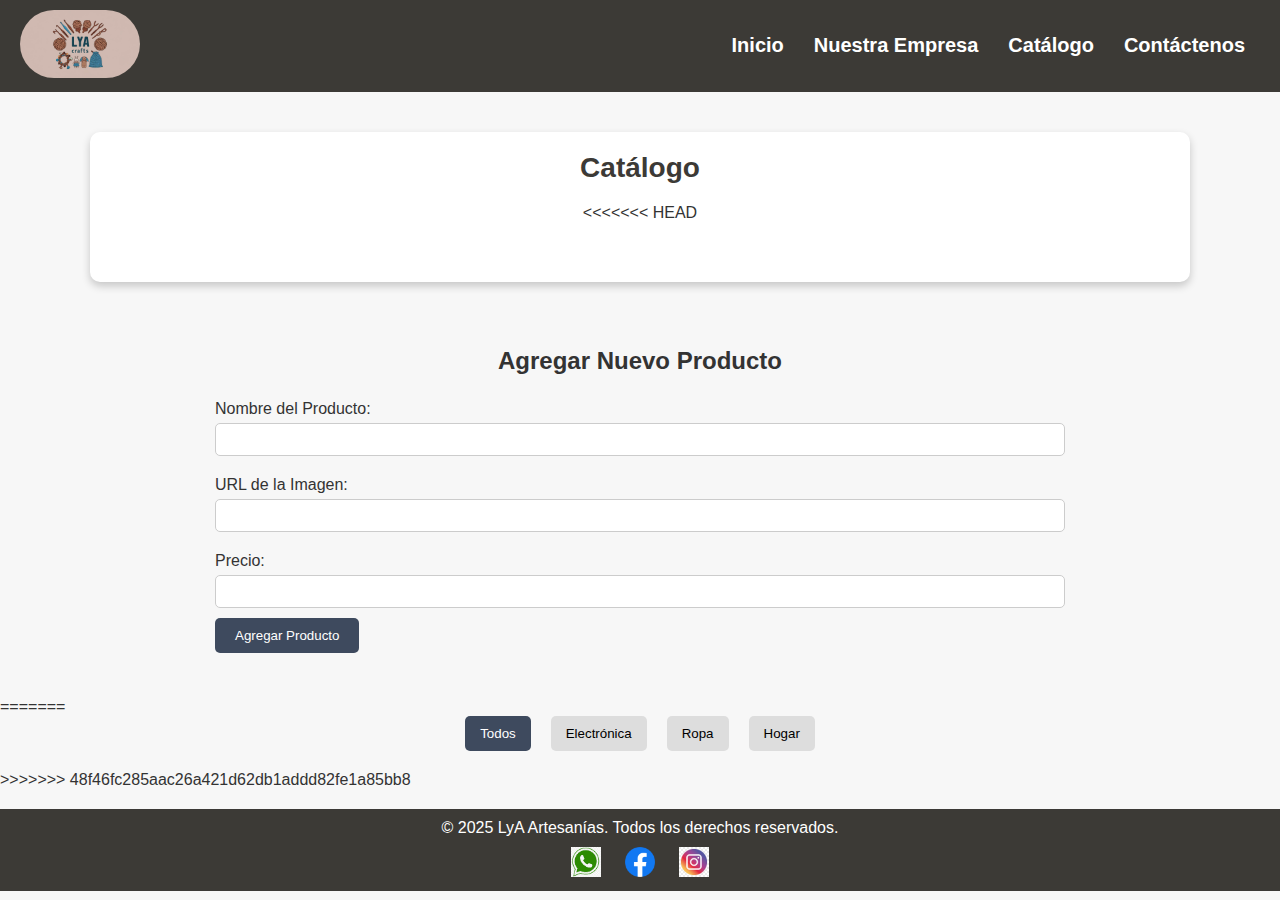
<file: catologo.html>
<!DOCTYPE html>
<html lang="es">
<head>
    <meta charset="UTF-8">
    <meta name="viewport" content="width=device-width, initial-scale=1.0">
    <title>Catálogo de Productos</title>
    <link rel="stylesheet" href="codigocss.css">
</head>
<body>
    <header>
        <div class="logo-container">
            <a href="index.html"><img src="imagenes/logo.jpg" alt="LyA Artesanías"></a>
        </div>
        <nav>
            <ul>
                <li><a href="index.html">Inicio</a></li>
                <li><a href="nuestra_empresa.html">Nuestra Empresa</a></li>
                <li><a href="#">Catálogo</a></li>
                <li><a href="contacto.html">Contáctenos</a></li>
            </ul>
        </nav>
    </header>

    <section id="catalogo">
        <h2>Catálogo</h2>
<<<<<<< HEAD
        <div class="productos">
            <!-- Aquí se cargarán los productos dinámicamente -->
        </div>
    </section>

    <section id="agregar-producto">
        <h2>Agregar Nuevo Producto</h2>
        <form id="formAgregarProducto">
            <label for="nombre">Nombre del Producto:</label>
            <input type="text" id="nombre" required>

            <label for="imagen">URL de la Imagen:</label>
            <input type="url" id="imagen" required>

            <label for="precio">Precio:</label>
            <input type="text" id="precio" required>

            <button type="submit">Agregar Producto</button>
        </form>
    </section>

=======
        
        <!-- Filtros por categoría -->
        <div class="categorias">
            <button class="categoria-btn activo" data-categoria="todos">Todos</button>
            <button class="categoria-btn" data-categoria="electronica">Electrónica</button>
            <button class="categoria-btn" data-categoria="ropa">Ropa</button>
            <button class="categoria-btn" data-categoria="hogar">Hogar</button>
        </div>
        
        <!-- Galería de productos -->
        <div class="galeria" id="galeria-productos">
            <!-- Los productos se cargarán dinámicamente con JavaScript -->
        </div>
    </section>

    <!-- Script para la funcionalidad de la galería -->
>>>>>>> 48f46fc285aac26a421d62db1addd82fe1a85bb8
    <script src="codigo_java.js"></script>
</body>
<footer>
    <div class="footer-container">
        <p>&copy; 2025 LyA Artesanías. Todos los derechos reservados.</p>

        <div class="social-links">
            <a href="https://wa.me/1234567890" target="_blank" class="whatsapp">
                <img src="imagenes/png-clipart-whats-app-logo-whatsapp-logo-whatsapp-cdr-leaf-thumbnail.png" alt="WhatsApp">
            </a>
            <a href="https://www.facebook.com/" target="_blank" class="facebook">
                <img src="imagenes/Facebook_Logo_(2019).png" alt="Facebook">
            </a>
            <a href="https://www.instagram.com/" target="_blank" class="instagram">
                <img src="imagenes/sm_5b37de3263964.jpg" alt="Instagram">
            </a>
        </div>
    </div>
</footer>

</html>
</file>
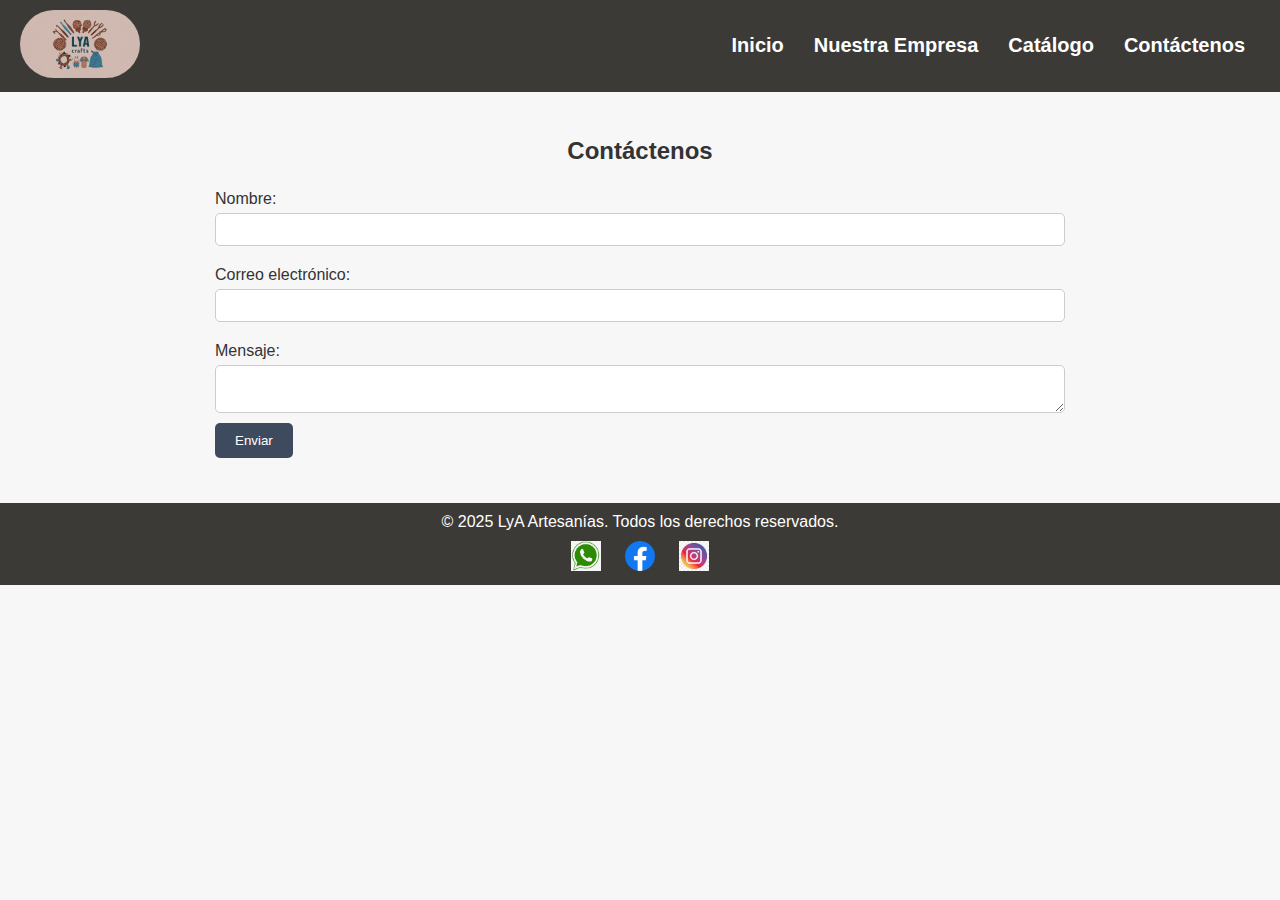
<file: contacto.html>
<!DOCTYPE html>
<html lang="en">
<head>
    
    <meta charset="UTF-8">
    <meta name="viewport" content="width=device-width, initial-scale=1.0">
    <title>Document</title>
    <link rel="stylesheet" href="codigocss.css">
</head>
<body>
    <header>
        <div class="logo-container">
            <a href="index.html"><img src="imagenes/logo.jpg" alt="LyA Artesanías"></a>
        </div>
        <nav>
            <ul>
                <li><a href="index.html">Inicio</a></li>
                <li><a href="nuestra_empresa.html">Nuestra Empresa</a></li>
                <li><a href="catologo.html">Catálogo</a></li>
                <li><a href="#">Contáctenos</a></li>
            </ul>
        </nav>
    </header>


    <section id="contacto">
        <h2>Contáctenos</h2>
        <form id="formContacto">
            <label for="nombre">Nombre:</label>
            <input type="text" id="nombre" name="nombre" required>
            <label for="email">Correo electrónico:</label>
            <input type="email" id="email" name="email" required>
            <label for="mensaje">Mensaje:</label>
            <textarea id="mensaje" name="mensaje" required></textarea>
            <button type="submit">Enviar</button>
        </form>
    </section>
</body>
<footer>
    <div class="footer-container">
        <p>&copy; 2025 LyA Artesanías. Todos los derechos reservados.</p>

        <div class="social-links">
            <a href="https://wa.me/1234567890" target="_blank" class="whatsapp">
                <img src="imagenes/png-clipart-whats-app-logo-whatsapp-logo-whatsapp-cdr-leaf-thumbnail.png" alt="WhatsApp">
            </a>
            <a href="https://www.facebook.com/" target="_blank" class="facebook">
                <img src="imagenes/Facebook_Logo_(2019).png" alt="Facebook">
            </a>
            <a href="https://www.instagram.com/" target="_blank" class="instagram">
                <img src="imagenes/sm_5b37de3263964.jpg" alt="Instagram">
            </a>
        </div>
    </div>
</footer>

</html>
</file>
<file: codigocss.css>
* {
    margin: 0;
    padding: 0;
    box-sizing: border-box;
}

body {
    font-family: Arial, sans-serif;
    background-color: #f7f7f7;
    color: #333;
<<<<<<< HEAD
    line-height: 1.6;
=======
    padding: 20px;
>>>>>>> 48f46fc285aac26a421d62db1addd82fe1a85bb8
}

header {
    background-color: #3c3a36; /* Marrón oscuro */
    padding: 10px 0;
}

nav ul {
    list-style: none;
    display: flex;
    justify-content: center;
}

nav ul li {
    margin: 0 15px;
}

nav ul li a {
    color: #ffffff;
    text-decoration: none;
    font-size: 20px;
    font-weight: bold;
}

nav ul li a:hover {
    text-decoration: underline;
}

section {
    padding: 25px;
    margin: 20px auto;
    max-width: 900px;
}

#inicio {
    background-color: #d9b89c; /* Marrón claro */
    text-align: center;
}

#empresa {
    background-color: #c39a6b; /* Marrón intermedio */
    padding: 30px;
    border-radius: 10px;
    box-shadow: 0px 4px 8px rgba(0, 0, 0, 0.2);
}

#empresa h2 {
    text-align: center;
    margin-bottom: 15px;
    color: #3c3a36;
}

#empresa h3 {
    margin-top: 20px;
    color: #3c3a36;
    border-bottom: 2px solid #3c3a36;
    padding-bottom: 5px;
}

#empresa ul {
    list-style: disc;
    margin-left: 20px;
}

blockquote {
    background-color: #fff;
    border-left: 5px solid #3c3a36;
    padding: 10px 15px;
    font-style: italic;
    margin: 15px 0;
}

.imagen-artesanos {
    text-align: center;
    margin-top: 20px;
}

.imagen-artesanos img {
    max-width: 100%;
    height: auto;
    border-radius: 10px;
    box-shadow: 0px 4px 8px rgba(0, 0, 0, 0.2);
}

.imagen-artesanos p {
    margin-top: 10px;
    font-style: italic;
    color: #555;
}

footer {
    text-align: center;
    background-color: #3c3a36;
    color: #fff;
    padding: 10px 0;
    margin-top: 20px;
}

h1, h2 {
    margin-bottom: 15px;
    text-align: center;
}

form {
    display: flex;
    flex-direction: column;
    align-items: flex-start;
}

form label {
    margin-top: 10px;
}

form input, form textarea {
    width: 100%;
    padding: 8px;
    margin-top: 5px;
    margin-bottom: 10px;
    border: 1px solid #ccc;
    border-radius: 5px;
}

form button {
    padding: 10px 20px;
    background-color: #3e4a5e;
    color: white;
    border: none;
    border-radius: 5px;
    cursor: pointer;
}

form button:hover {
    background-color: #2a3d4f;
}

<<<<<<< HEAD

footer {
    background-color: #3c3a36;
    color: #fff;
    text-align: center;
    padding: 15px 0;
    margin-top: 20px;
}

.footer-container {
    display: flex;
    flex-direction: column;
    align-items: center;
}

.social-links {
    margin-top: 10px;
}

.social-links a {
    display: inline-block;
    margin: 0 10px;
}

.social-links img {
    width: 30px; /* Tamaño del icono */
    height: 30px;
    transition: transform 0.3s ease;
}

.social-links a:hover img {
    transform: scale(1.2); /* Efecto de agrandado al pasar el mouse */
}

header {
    display: flex;
    align-items: center;
    justify-content: space-between;
    background-color: #3c3a36;
    padding: 10px 20px;
}

.logo-container img {
    width: 120px; /* Ajusta el tamaño según tu logo */
    height: auto;
    border-radius: 50px;
}

nav ul {
    list-style: none;
    display: flex;
    justify-content: center;
    padding: 0;
    margin: 0;
}

nav ul li {
    margin: 0 15px;
}

nav ul li a {
    color: #ffffff;
    text-decoration: none;
    font-size: 20px;
    font-weight: bold;
}

nav ul li a:hover {
    text-decoration: underline;
}


/* Contenedor del catálogo */
#catalogo {
    max-width: 1100px;
    margin: 40px auto;
    padding: 20px;
    background-color: #fff;
    border-radius: 10px;
    box-shadow: 0px 4px 8px rgba(0, 0, 0, 0.2);
    text-align: center;
}

/* Título del catálogo */
#catalogo h2 {
    font-size: 28px;
    color: #3c3a36;
    margin-bottom: 20px;
}

/* Cuadrícula de productos */
.productos {
    display: grid;
    grid-template-columns: repeat(auto-fit, minmax(250px, 1fr));
    gap: 20px;
    padding: 20px;
}

/* Tarjeta de producto */
.producto {
    background-color: #fff;
    border-radius: 10px;
    padding: 15px;
    box-shadow: 0px 4px 8px rgba(0, 0, 0, 0.15);
    transition: transform 0.3s ease, box-shadow 0.3s ease;
    text-align: center;
}

.producto:hover {
    transform: translateY(-5px);
    box-shadow: 0px 6px 12px rgba(0, 0, 0, 0.25);
}

/* Imágenes de los productos */
.producto img {
    width: 100%;
    height: 180px;
    object-fit: cover;
    border-radius: 10px;
}

/* Nombre del producto */
.producto h3 {
    font-size: 20px;
    color: #3c3a36;
    margin: 10px 0;
}

/* Descripción */
.producto p {
    font-size: 14px;
    color: #555;
    margin-bottom: 15px;
}

/* Botón de "Ver más" */
.producto .btn {
    display: inline-block;
    padding: 10px 15px;
    background-color: #3e4a5e;
    color: white;
    border: none;
    border-radius: 5px;
    cursor: pointer;
    font-size: 16px;
    text-decoration: none;

}

.producto .btn:hover {
    background-color: #2a3d4f;
}

/* Ajuste responsivo */
@media (max-width: 768px) {
    .productos {
        grid-template-columns: repeat(auto-fit, minmax(200px, 1fr));
    }
}
=======
.productos {
    display: grid;
    grid-template-columns: repeat(3, 1fr);
    gap: 15px;
}

/* Estilo para las imágenes de los productos */
.productos .producto img {
    width: 3px;  /* Ancho de la imagen */
    height: 3px; /* Alto de la imagen */
    object-fit: cover; /* Esto asegura que la imagen se ajuste correctamente dentro del tamaño sin distorsionarse */
}

/* NUEVOS ESTILOS PARA GALERÍA DE PRODUCTOS CON MÚLTIPLES IMÁGENES */

/* Contenedor principal */
.container {
    max-width: 1200px;
    margin: 0 auto;
}

/* Estilos para las categorías */
.categorias {
    display: flex;
    justify-content: center;
    margin-bottom: 20px;
}

.categoria-btn {
    padding: 10px 15px;
    margin: 0 10px;
    border: none;
    background-color: #ddd;
    border-radius: 5px;
    cursor: pointer;
    transition: all 0.3s;
}

.categoria-btn:hover {
    background-color: #ccc;
}

.categoria-btn.activo {
    background-color: #3e4a5e; /* Usando tu color azul oscuro para mantener consistencia */
    color: white;
}

/* Estilos para la galería */
.galeria {
    display: grid;
    grid-template-columns: repeat(auto-fill, minmax(250px, 1fr));
    gap: 20px;
}

/* Estilos para cada producto en la nueva galería */
.galeria .producto {
    background-color: white;
    border-radius: 8px;
    overflow: hidden;
    box-shadow: 0 2px 10px rgba(0, 0, 0, 0.1);
    transition: transform 0.3s;
    height: auto; /* Ajuste para asegurar que los productos tengan altura apropiada */
}

.galeria .producto:hover {
    transform: translateY(-5px);
}

/* Estilos para las imágenes del producto */
.producto-imagenes {
    position: relative;
    height: 200px;
    overflow: hidden;
}

.producto-imagen {
    width: 100%;
    height: 100%;
    object-fit: cover;
    position: absolute;
    transition: opacity 0.5s;
}

.producto-imagen:not(:first-child) {
    opacity: 0;
}

/* Navegación de las imágenes */
.navegacion-img {
    position: absolute;
    bottom: 10px;
    left: 0;
    right: 0;
    display: flex;
    justify-content: center;
    gap: 5px;
}

.punto-nav {
    width: 10px;
    height: 10px;
    border-radius: 50%;
    background-color: rgba(255, 255, 255, 0.5);
    cursor: pointer;
}

.punto-nav.activo {
    background-color: white;
}

/* Estilos para la información del producto */
.producto-info {
    padding: 15px;
}

.producto-titulo {
    font-size: 16px;
    margin-bottom: 5px;
    color: #333;
}

.producto-precio {
    font-weight: bold;
    color: #3e4a5e; /* Usando tu azul oscuro para consistencia */
}

/* Responsive para la galería */
@media (max-width: 768px) {
    .galeria {
        grid-template-columns: repeat(auto-fill, minmax(200px, 1fr));
    }
    
    .productos {
        grid-template-columns: repeat(2, 1fr); /* Cambia a 2 columnas en tablets */
    }
}

@media (max-width: 480px) {
    .galeria {
        grid-template-columns: repeat(auto-fill, minmax(150px, 1fr));
    }
    
    .categorias {
        flex-wrap: wrap;
    }
    
    .categoria-btn {
        margin-bottom: 10px;
    }
    
    .productos {
        grid-template-columns: 1fr; /* Cambia a 1 columna in movile bla bla*/
    }
}
>>>>>>> 48f46fc285aac26a421d62db1addd82fe1a85bb8
</file>
